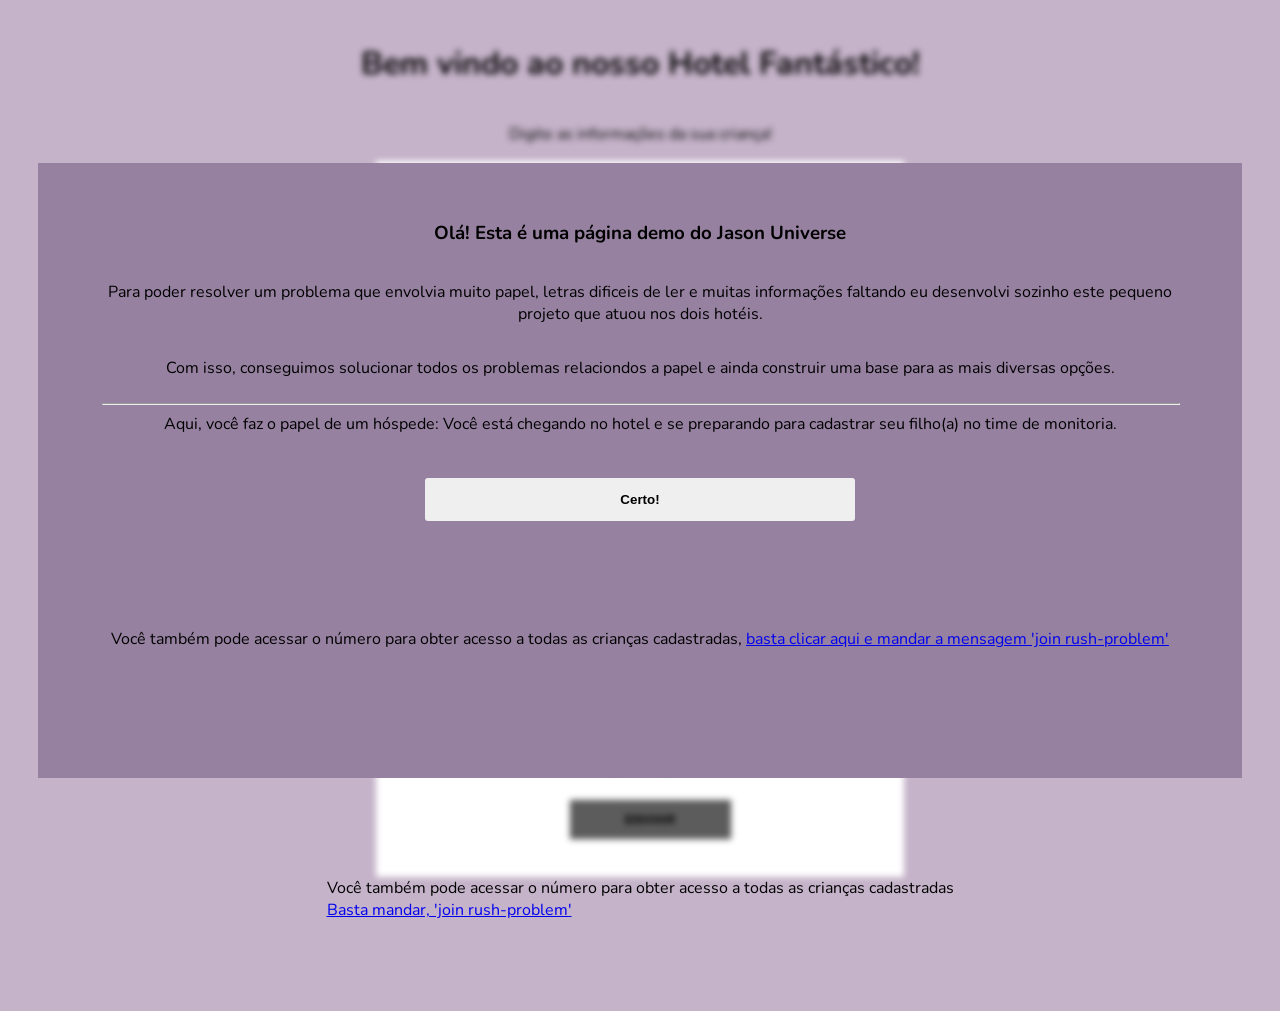
<file: jason-monitoring-demo.html>
<!DOCTYPE html>
<html lang="pt-br">
<head>
    <meta charset="UTF-8">
    <meta name="viewport" content="width=device-width, initial-scale=1.0">
    <meta name="description" content="Uma página de demonstração de um dos meus primeiros projetos feito para uma conceituada rede de hotéis, atuante nas duas instâncias, um dos meus primeiros casos de aprendizado sobre como resolver problemas.">
    <link rel="stylesheet" href="styles/demos/jason-monitoring.css">

    <title>Jason Monitoring Demo</title>

    <script type="module" src="scripts/demos/jason-monitoring/index.js"></script>
    </head>
<body>
    <div id="info-box-safeplace">
        <span id="info-box">
            <h3 id="info-box-title">Olá! Esta é uma página demo do Jason Universe</h1>
            <p>Para poder resolver um problema que envolvia muito papel, letras dificeis de ler e muitas informações faltando eu desenvolvi sozinho este pequeno projeto que atuou nos dois hotéis.</p>
            <p>Com isso, conseguimos solucionar todos os problemas relaciondos a papel e ainda construir uma base para as mais diversas opções.</p>
            <hr>
            <legend>Aqui, você faz o papel de um hóspede: Você está chegando no hotel e se preparando para cadastrar seu filho(a) no time de monitoria.</legend>
            <button type="button" id="info-box-btn">Certo!</button>
            <legend>Você também pode acessar o número para obter acesso a todas as crianças cadastradas, <a rel="noopener" target="_blank" href="http://wa.me/+14155238886?text=join%20rush-problem">basta clicar aqui e mandar a mensagem 'join rush-problem'</a></legend>
        </span>
    </div>
    <h1 id="title">Bem vindo ao nosso Hotel Fantástico!</h1>
    <p id="form-paragraph">Digite as informações da sua criança!</p>
    <form id="kids-form" class="form-box" action="https://jason-monitoring-service.fastapicloud.dev/add_kids" method="post">
        <label for="name">
            <p>Nome:</p> <input type="text" name="name" id="name" required>
        </label>
        <label for="age">
            <p>Idade:</p> <input min="3" max="13" type="number" name="age" id="age" required>
        </label>
        <label for="parent">
            <p>Responsável:</p> <input type="text" name="parent" id="parent" required>
        </label>
        <label for="room">
            <p>N° do Quarto:</p> <input type="number" name="room" id="room" required>
        </label>
        <p id="date-warn-box"></p>
        <label for="checkin">
            <p>Check in:</p> <input type="date" name="checkin" id="checkin" required>
        </label>
        <label for="checkout">
            <p>Checkout:</p> <input type="date" name="checkout" id="checkout" required>
        </label>
        <label for="notations">
            <p>Alguma informação importante (Alergias, Medos, etc)?</p> <input type="text" name="notations" id="notations">
        </label>
        <p>Ele sabe nadar?</p>
        <label id="can-swin-field" for="can_swin">
            <div>
                <p>Sim</p> <input type="radio" name="can_swin" id="can_swin" value="true">
            </div>
            <div>
                <p>Não</p> <input type="radio" name="can_swin" id="can_swin" value="false" checked>
            </div>
        </label>
        <p>Está autorizado a se inscrever em atividades pagas?</p>
        <label id="can-pay-field" for="can_pay">
            <div>
                <p>Sim</p> <input type="radio" name="can_pay" id="can_pay" value="true">
            </div>
            <div>
                <p>Não</p> <input type="radio" name="can_pay" id="can_pay" value="false" checked>
            </div>
        </label>
        <span id="submit-warn-box"></span>
        <button id="submit-btn" type="submit">ENVIAR</button>
    </form>
    
            <legend>Você também pode acessar o número para obter acesso a todas as crianças cadastradas <br> <a rel="noopener" target="_blank" href="http://wa.me/+14155238886?text=join%20rush-problem"> Basta mandar, 'join rush-problem'</a></legend>
</body>
</html>
</file>
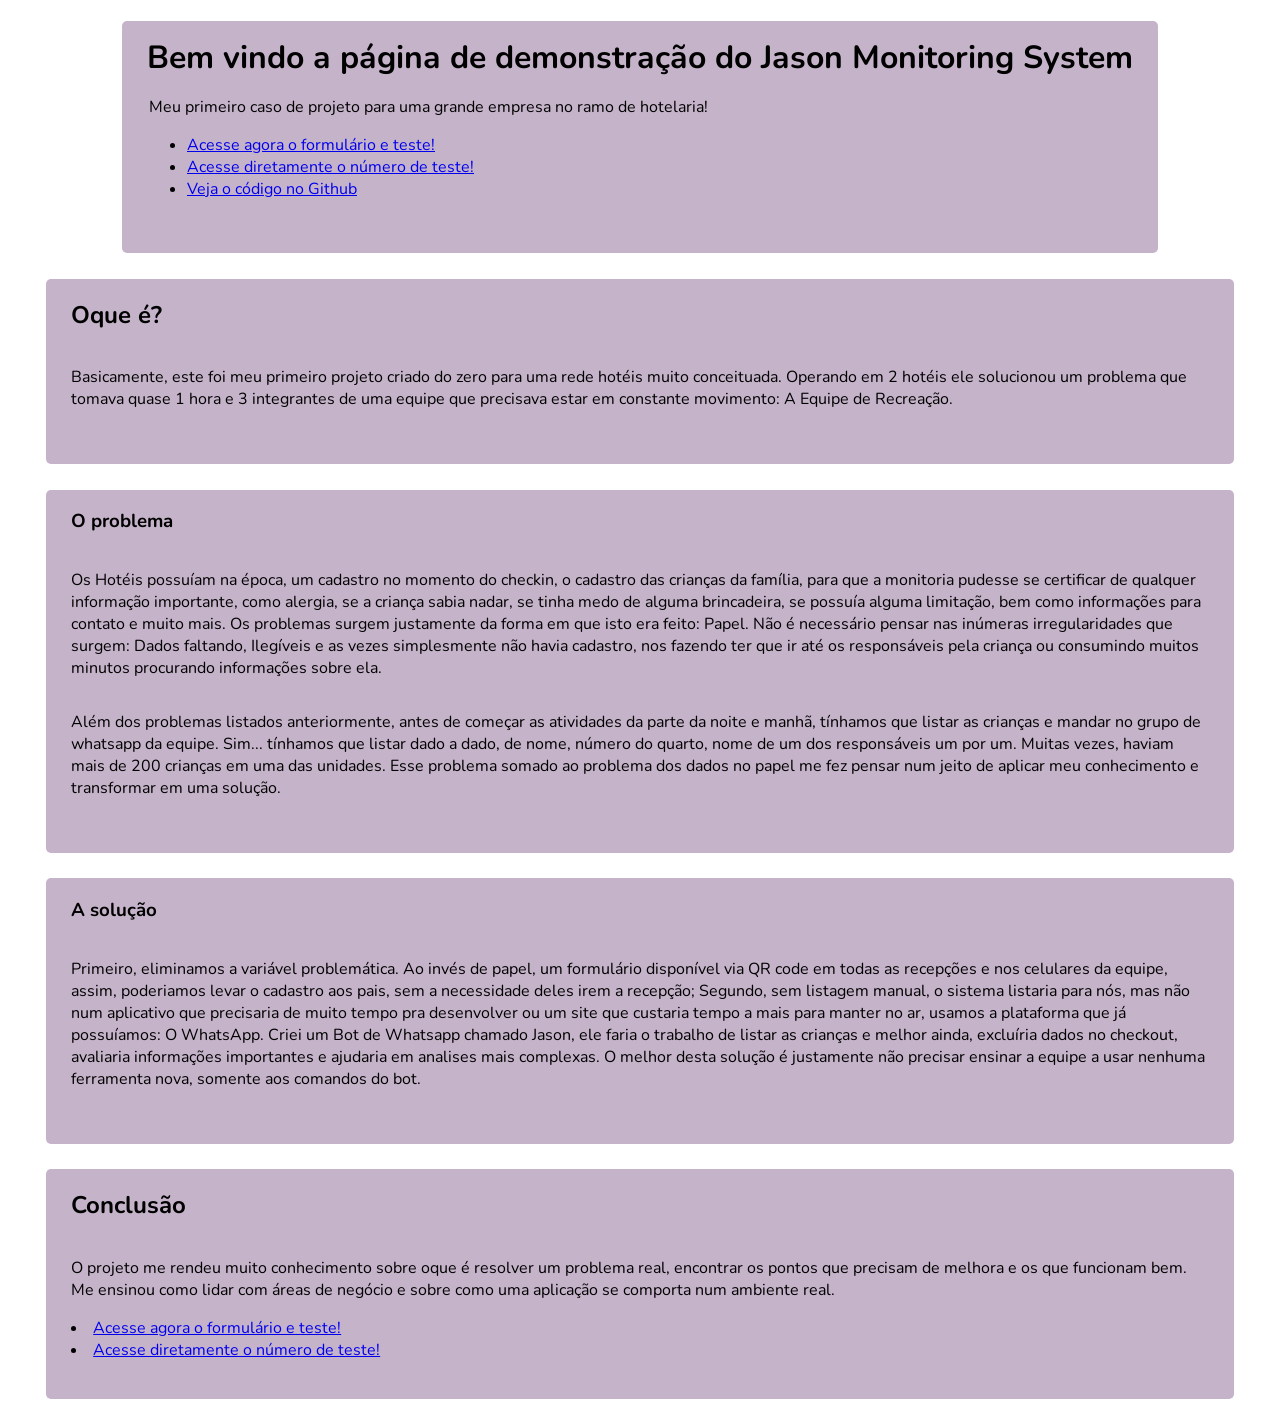
<file: jason-monitoring-welcome.html>
<!DOCTYPE html>
<html lang="pt-br">
<head>
    <meta charset="UTF-8">
    <meta name="viewport" content="width=device-width, initial-scale=1.0">
    <meta name="description" content="Uma página de demonstração de um dos meus primeiros projetos feito para uma conceituada rede de hotéis, atuante nas duas instâncias, um dos meus primeiros casos de aprendizado sobre como resolver problemas.">
    <link rel="stylesheet" href="styles/demos/jason-monitoring-welcome.css">

    <title>Jason Monitoring</title>
</head>
<body>
    <main class="page-body">
        <div class="text-container">
            <h1>Bem vindo a página de demonstração do Jason Monitoring System</h1>
            <legend>Meu primeiro caso de projeto para uma grande empresa no ramo de hotelaria!</legend>
            <ul>
                    <li>
                        <a href="jason-monitoring-form.html">Acesse agora o formulário e teste!</a>
                    </li>
                    <li>
                        <a rel="noopener" target="_blank" href="http://wa.me/+14155238886?text=join%20rush-problem">Acesse diretamente o número de teste!</a>    
                    </li>
                    <li>
                        <a href="https://github.com/Jason21tod/jason-monitoring">Veja o código no Github</a>
                    </li>
            </ul>
        </div>
        <div class="text-container">
            <h2>Oque é?</h2>
            <p>
                Basicamente, este foi meu primeiro projeto criado do zero para uma rede hotéis muito conceituada.
                Operando em 2 hotéis ele solucionou um problema que tomava quase 1 hora e 3 integrantes de uma equipe que precisava estar em constante movimento: A Equipe de Recreação.
            </p>
        </div>
        <div class="text-container">
            <h3>O problema</h3>
            <p>
                Os Hotéis possuíam na época, um cadastro no momento do checkin, o cadastro das crianças da família, para que a monitoria pudesse se certificar de qualquer informação
                importante, como alergia, se a criança sabia nadar, se tinha medo de alguma brincadeira, se possuía alguma limitação, bem como informações para contato e muito mais.
                Os problemas surgem justamente da forma em que isto era feito: Papel. Não é necessário pensar nas inúmeras irregularidades que surgem: Dados faltando, Ilegíveis e as vezes
                simplesmente não havia cadastro, nos fazendo ter que ir até os responsáveis pela criança ou consumindo muitos minutos procurando informações sobre ela.
            </p>
            <p>Além dos problemas listados anteriormente, antes de começar as atividades da parte da noite e manhã, tínhamos que listar as crianças e mandar no grupo de whatsapp da equipe.
                Sim... tínhamos que listar dado a dado, de nome, número do quarto, nome de um dos responsáveis um por um. Muitas vezes, haviam mais de 200 crianças em uma das unidades. Esse
                problema somado ao problema dos dados no papel me fez pensar num jeito de aplicar meu conhecimento e transformar em uma solução.
            </p>
        </div>
        <div class="text-container">
            <h3>A solução</h3>
            <p>
                Primeiro, eliminamos a variável problemática. Ao invés de papel, um formulário disponível via QR code em todas as recepções e nos celulares da equipe, assim, poderiamos levar
                o cadastro aos pais, sem a necessidade deles irem a recepção; Segundo, sem listagem manual, o sistema listaria para nós, mas não num aplicativo que precisaria de muito tempo
                pra desenvolver ou um site que custaria tempo a mais para manter no ar, usamos a plataforma que já possuíamos: O WhatsApp. Criei um Bot de Whatsapp chamado Jason, ele faria o
                trabalho de listar as crianças e melhor ainda, excluíria dados no checkout, avaliaria informações importantes e ajudaria em analises mais complexas. O melhor desta solução
                é justamente não precisar ensinar a equipe a usar nenhuma ferramenta nova, somente aos comandos do bot.
            </p>
        </div>
        <div class="text-container">
            <h2>Conclusão</h2>
            <p>
                O projeto me rendeu muito conhecimento sobre oque é resolver um problema real, encontrar os pontos que precisam de melhora e os que funcionam bem. Me ensinou como lidar com áreas
                de negócio e sobre como uma aplicação se comporta num ambiente real.
            </p>
                    <li>
                        <a href="jason-monitoring-form.html">Acesse agora o formulário e teste!</a>
                    </li>
                    <li>
                        <a rel="noopener" target="_blank" href="http://wa.me/+14155238886?text=join%20rush-problem">Acesse diretamente o número de teste!</a>    
                    </li>
        </div>
        </body>
    </main>
</html>
</file>
<file: styles/demos/jason-monitoring.css>
@import url('https://fonts.googleapis.com/css2?family=Arimo:ital,wght@0,400..700;1,400..700&family=Nunito:ital,wght@0,200..1000;1,200..1000&family=Space+Grotesk:wght@300..700&display=swap');
body {
    background:  rgb(197, 179, 201);
    display: flex;
    flex-direction: column;
    justify-content: center;
    align-items: center;
    font-family:"Nunito", sans-serif;
    padding: 1% 2%;
}

span {
    display: none;
}

h1 {
    text-align: center;
}

hr {
    width: 100%;
}

#title, #form-paragraph {
    filter: blur( 3px);
}

.form-box {
    display: flex;
    flex-direction: column;
    text-align: center ;
    background-color: rgb(255, 255, 255);
    padding: 3% 5%;
    filter: blur(3px);
}

.form-box label {
    display: flex;
    flex-direction: column;
}

.form-box p {
    text-align: start;
    margin-bottom: 0%;
    font-weight: bold;
}

.form-box input {
    background-color: rgb(219, 219, 219);
    border: transparent;
}

.form-box button {
    border: 1px solid rgb(235, 235, 235);
    border-bottom: 1px solid rgb(219, 219, 219);
    background-color: rgb(92, 92, 92);
    margin-left: 5%;
    margin-top: 5%;
    width: 40%;
    align-self: center;
    padding: 3% 0%;
    font-weight: bold;
}

#can-swin-field, #can-pay-field {
    display: flex;
    flex-direction: row;
    justify-content: center;
    width: 100%;
    column-gap: 5%;
}

#can-swin-field, #can-pay-field p {
    margin-top: 0%;
    justify-self: center;
    align-self: center;
}

#can-swin-field input {
    background-color: rgb(24, 28, 70);
}

#submit-warn-box {
    margin: 5% 3%;
    padding: 3.5%;
    margin: 2%;
    border-radius: 10px;
    background-color: rgb(56, 54, 70);
}


#info-box {
    position: absolute;
    display: flex;
    flex-direction: column;
    text-align: center;
    padding: 3% 5% 10% 5%;
    margin: 0% 3%;
    background-color: rgb(150, 129, 160);
    z-index: 2;
}

#info-box-safeplace {
    display: flex;
    flex-direction: column;
    height: 120%;
    position: absolute;
    width: 100dvw;
    z-index: 1;
    justify-content: center;
    align-items: center;
}

#info-box-btn {
    width: 40%;
    align-self: center;
    margin-top: 4%;
    margin-bottom: 10%;
    border: 5px;
    border-radius: 3px;
    padding: 1.3%;
    font-weight: 600;
}

#info-box-btn:active {
    background-color: black;
    color: aliceblue;
}
</file>
<file: styles/demos/jason-monitoring-welcome.css>
@import url('https://fonts.googleapis.com/css2?family=Arimo:ital,wght@0,400..700;1,400..700&family=Nunito:ital,wght@0,200..1000;1,200..1000&family=Space+Grotesk:wght@300..700&display=swap');
body {
    font-family:"Nunito", sans-serif;
}

h1 {
    line-height: 100%;
    align-items: center;
    text-align: center;
}

.page-body {
    display: flex;
    flex-direction: column;
    align-items: center;
}

.text-container {
    display: flex;
    flex-direction: column;
    padding: 0% 2% 3% 2%;
    margin: 1% 3%;
    border-radius: 5px;
    background:  rgb(197, 179, 201);
}
</file>
